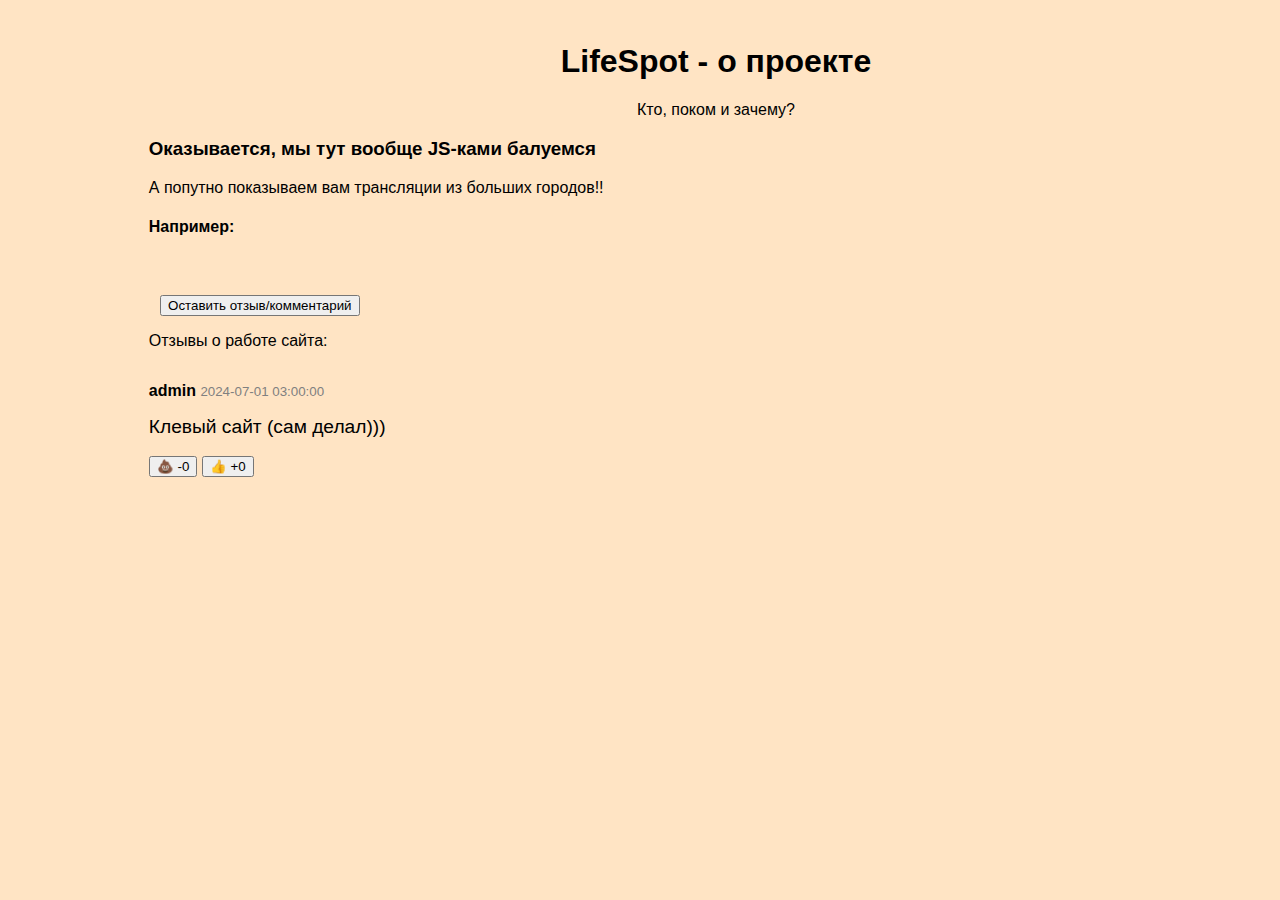
<file: LifeSpot/Views/about.html>
﻿<!DOCTYPE html>
<html lang="en">

<head>
    <meta charset="UTF-8">
    <title>LifeSpot - о проекте</title>
    <link href="../Static/CSS/index.css" rel="stylesheet" type="text/css">
    <script type="text/javascript" defer src="../Static/JS/feedback.js"></script>
    <script type="text/javascript" defer src="../Static/JS/slideshow.js"></script>
</head>

<body onload="readslideshow()">
    <header id="header-index" align="center">
        <h1>LifeSpot - о проекте</h1>
        <p>Кто, поком и зачему?</p>
    </header>

    <!--SIDEBAR-->
    <h3>
        Оказывается, мы тут вообще JS-ками балуемся
    </h3>
    А попутно показываем вам трансляции из больших городов!!<br />

    <h4 class="slideshow-title">Например:</h4>
    <!--SLIDESHOW-->

    <br />
    <div class="reviews">
        <div class="review-button">
            <button onClick="getReview()">Оставить отзыв/комментарий</button>
        </div>
        <p>Отзывы о работе сайта:</p>
        <p class="review-name"> <b>admin</b> </p> <p class="review-date">2024-07-01 03:00:00</p>
        <div class="review-content">Клевый сайт (сам делал)))</div><br />
        <button id="dislike-1" onclick="rate(-1,this.id)"> 💩 -0 </button>
        <button id="like-1" onclick="rate(+1,this.id)"> 👍 +0 </button>
        <br />
    </div>

    <!--FOOTER-->
</body>

</html>
</file>
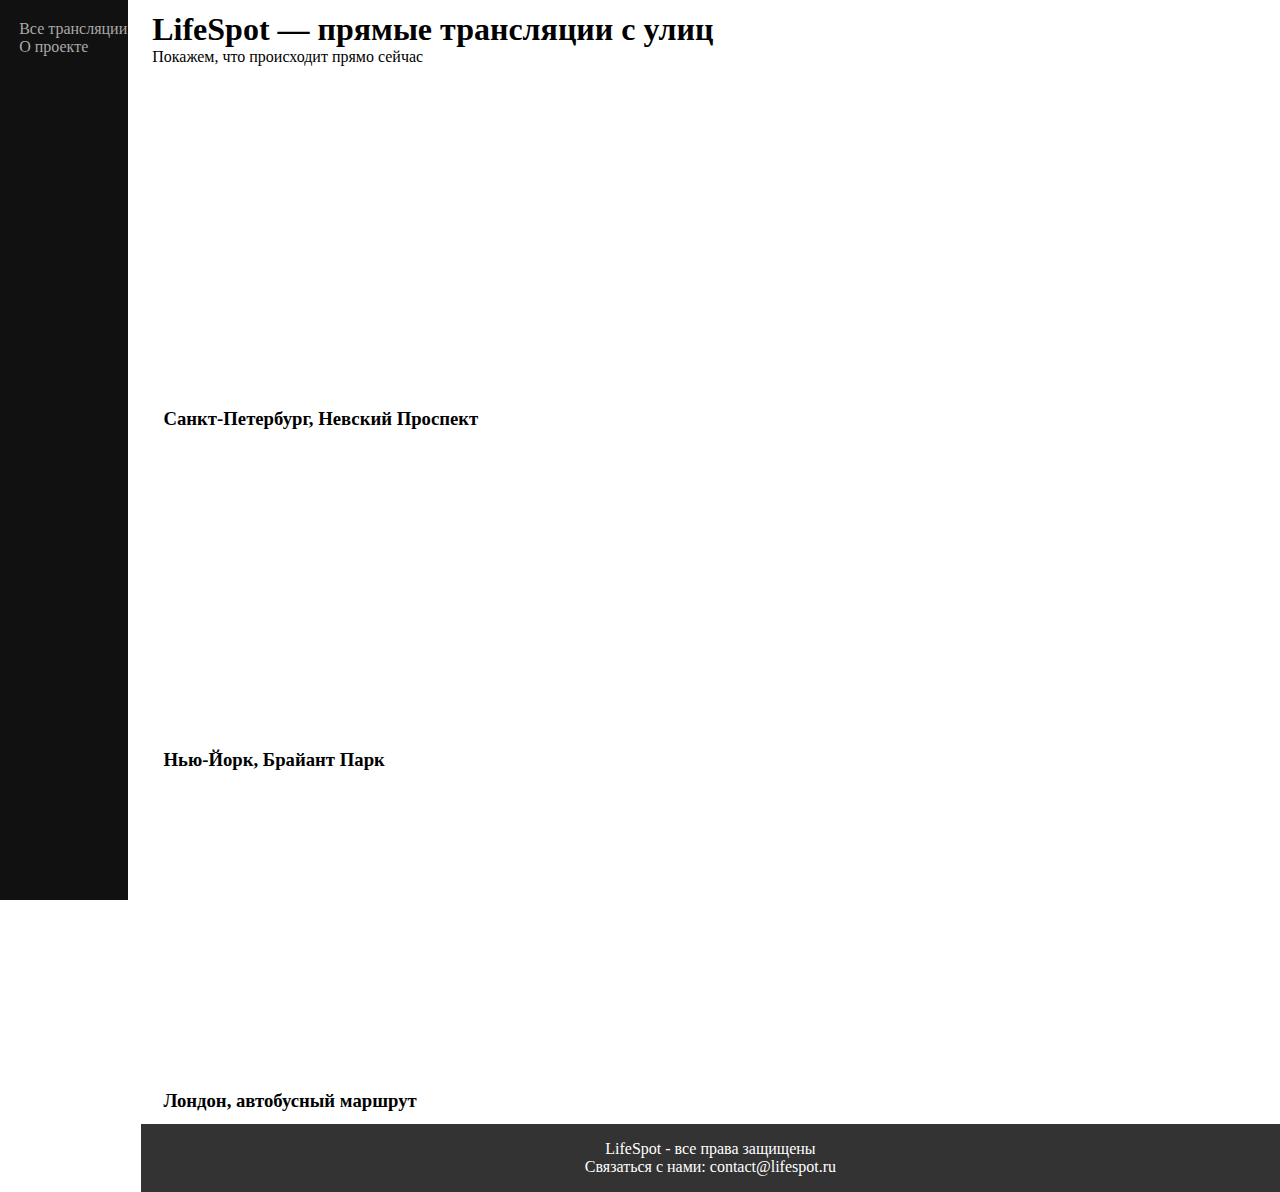
<file: LifeSpot/Views/index2.html>
﻿<!DOCTYPE html>
<html lang="en">
<head>
    <meta charset="UTF-8">
    <title>LifeSpot</title>
    <style>
        * {
            margin: 0;
            padding: 0;
            box-sizing: border-box;
        }

        html, body {
            height: 100%;
            margin: 0;
        }

        .wrapper {
            display: flex;
            flex-direction: column;
            min-height: 100vh;
        }

        header, main {
            padding-left: 1%;
            padding-bottom: 1%;
            padding-top: 1%;
        }

        footer {
            background: #333;
            color: white;
            text-align: center;
            padding: 1em 0;
            margin-top: auto;
        }

        .video-container {
            display: inline-block;
            padding-left: 1%;
        }

        .navbar {
            color: darkgray;
            padding-left: 15%;
        }

        aside {
            height: 100%;
            width: 10%;
            position: fixed;
            z-index: 1;
            top: 0;
            left: 0;
            background-color: #111;
            overflow-x: hidden;
            padding-top: 20px;
        }

        body {
            padding-left: 11%;
        }

    </style>
</head>
<body>
    <div class="wrapper">
        <header>
            <!--Заголовок страницы-->
            <h1>LifeSpot — прямые трансляции с улиц</h1>
            <!--Параграф-->
            <p>Покажем, что происходит прямо сейчас</p>
        </header>
        <main>
            <div class="video-container">
                <iframe width="560" height="315" src="https://www.youtube.com/embed/wCcMcaiRbhM?si=c3-JqexQ5iYWhPPv"
                        title="YouTube video player" frameborder="0" allow="accelerometer; autoplay; clipboard-write;
                    encrypted-media; gyroscope; picture-in-picture; web-share" referrerpolicy="strict-origin-when-cross-origin"
                        allowfullscreen>
                </iframe>
                <h3 class="video-title">Санкт-Петербург, Невский Проспект</h3>
            </div>

            <div class="video-container">
                <iframe width="560" height="315" src="https://www.youtube.com/embed/srlpC5tmhYs?si=CFrlASFU8sOVcRl6"
                        title="YouTube video player" frameborder="0" allow="accelerometer; autoplay; clipboard-write;
                    encrypted-media; gyroscope; picture-in-picture; web-share" referrerpolicy="strict-origin-when-cross-origin"
                        allowfullscreen></iframe>
                <h3 class="video-title">Нью-Йорк, Брайант Парк</h3>
            </div>

            <div class="video-container">
                <iframe width="560" height="315" src="https://www.youtube.com/embed/JplMzss6_YE?si=YiwRYm3DsrPxTf1x"
                        title="YouTube video player" frameborder="0" allow="accelerometer; autoplay; clipboard-write;
                    encrypted-media; gyroscope; picture-in-picture; web-share" referrerpolicy="strict-origin-when-cross-origin"
                        allowfullscreen></iframe>
                <h3 class="video-title">Лондон, автобусный маршрут</h3>
            </div>
        </main>

        <aside>
            <div class="navbar">
                <p>Все трансляции</p>
                <p>О проекте</p>
            </div>
        </aside>

        <!--Футер страницы находится под основной частью (body)-->
        <footer>
            <p>LifeSpot - все права защищены</p>
            <p>Связаться с нами: contact@lifespot.ru</p>
        </footer>
    </div>
</body>
</html>
</file>
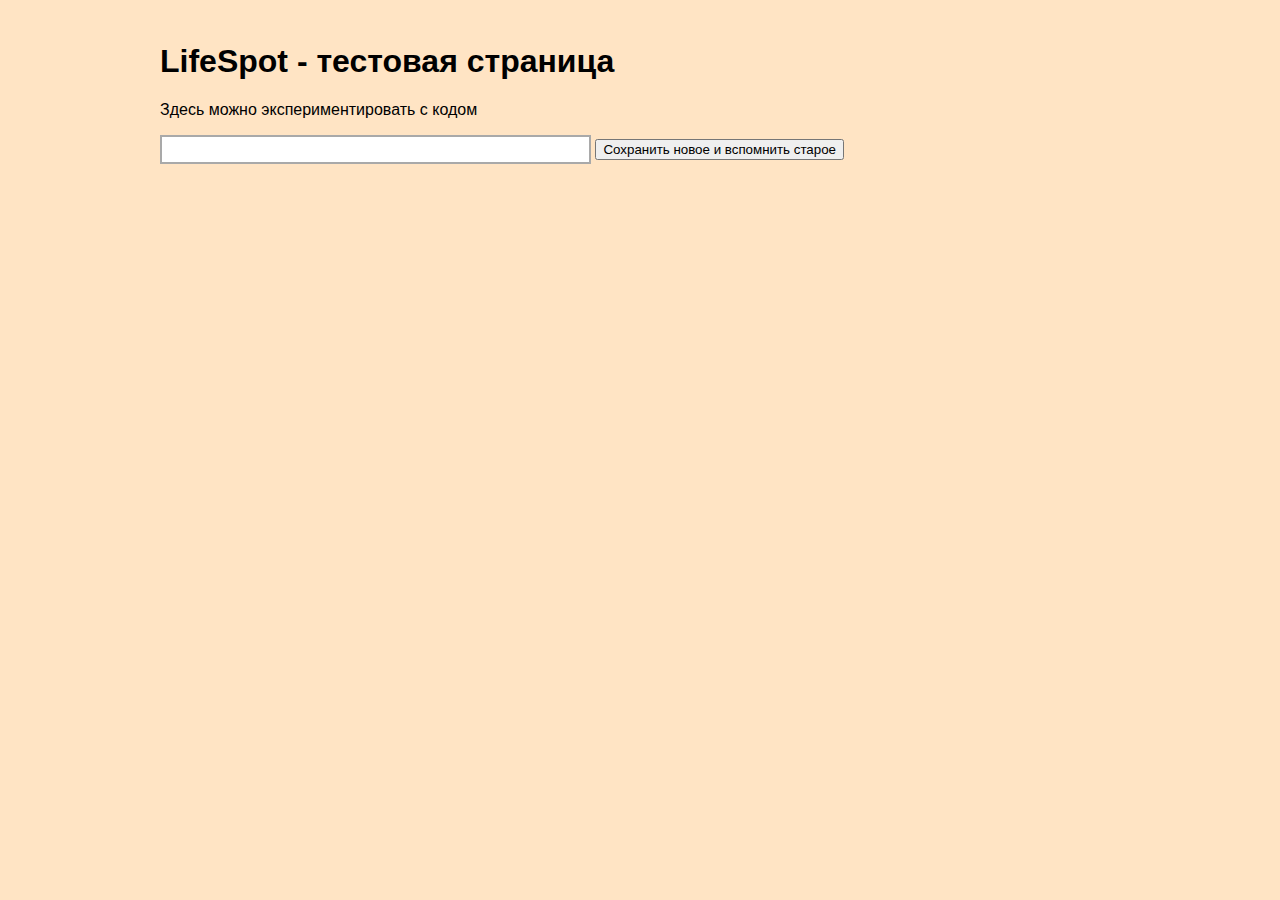
<file: LifeSpot/Views/testing.html>
﻿<!DOCTYPE html>
<html lang="en">

<head>
    <meta charset="UTF-8">
    <title>LifeSpot</title>
    <link href="../Static/CSS/index.css" rel="stylesheet" type="text/css">
    <script type="text/javascript" src="../Static/JS/testing.js"></script>
</head>

<body>
    <header id="header-index">
        <h1>LifeSpot - тестовая страница</h1>
        <p>Здесь можно экспериментировать с кодом</p>
        <input type="text" size=50%">
        <button onClick="SaveInputText()">Сохранить новое и вспомнить старое</button>
    </header>

    <script>

    </script>

    <!--SIDEBAR-->

    <!--FOOTER-->
</body>

</html>
</file>
<file: LifeSpot/Static/CSS/index.css>
﻿header, footer, aside, body, .navbar, .video-container {
    font-family: "Helvetica 65 Medium", sans-serif;
}
header, footer, body, .video-container {
    background-color: bisque;
}
body {
    padding-left: 11%;
}
header {
    color: black;
    padding-left: 1%;
    padding-top: 1.2%;
}
footer {
    position: relative;
    bottom: 0;
    padding-left: 1%;
    font-size: smaller;
    color: dimgrey;
    line-height: 66%;
}
aside {
    height: 100%; /* Высота в полный размер. Этот параметр можно убрать, если вы хотите выставлять высоту автоматически */
    width: 10%;
    position: absolute; /* Фиксированная позиция сайд-бара. Так он будет оставаться на месте при скроллинге */
    z-index: 1; /* Сайд-бар будет поверх остальных элементов */
    top: 0; /* Сайдбар будет в самой верхней части страницы */
    left: 0;
    background-color: #111; /* Черный цвет фона (задан в виде кода) */
    overflow-x: hidden; /* Отключаем горизонтальную прокрутку */
    padding-top: 2%;
    font-size: large;
    color: lightgray;
}
aside a {
    color: white;
}
aside a:hover {
    color: white;
    cursor: pointer;
    color: lightblue;
}
input {
    border: 2px solid darkgrey;
    padding: 5px;
}
input:hover {
    border: 2px solid gray;
}
input:focus {
    border: 2px solid black;
    font-size: +1em;
}

#index-header {
    color: #373a2a;
}
.video-container {
    display: inline-block;
    padding-left: 1%;
    padding-top: 1%;
}
.navbar {
    color: darkgray;
    padding-left: 15%;
}

.review-container, .review-button {
    display: inline-block;
    margin-top: 0.5em;
    padding-left: 1%;
    padding-top: 1%;
}
.review-name {
    display: inline-block;
    font: bold;
}
.review-date {
    display: inline-block;
    font: italic;
    font-size: smaller;
    color: gray;
}
.review-content {
    display: block;
    font-size: larger;
}

.arrow {
    font-size: 30px;
    color: black;
    cursor: pointer;
}
#slideshow-container {
    width: 100%;
}
#slideshow-container img {
    cursor: grab;
}


/* для списька */
#Food {
    color: orange;
}

#Household {
    color: green;
}

#Vet {
    color: lightblue;
}

.not-bought {
    background: red;
    color: white;
}

#Service {
    color: darkblue;
    font: +1 bold;
}

a[href="#Food"] {
    background: orange;
}
a[href*="ouse"] {
    background: green;
}

ul:hover {
    background: orange;
}

a:hover {
    background: green;
}

li:nth-child(3n+1) {
    background: purple;
}
</file>
